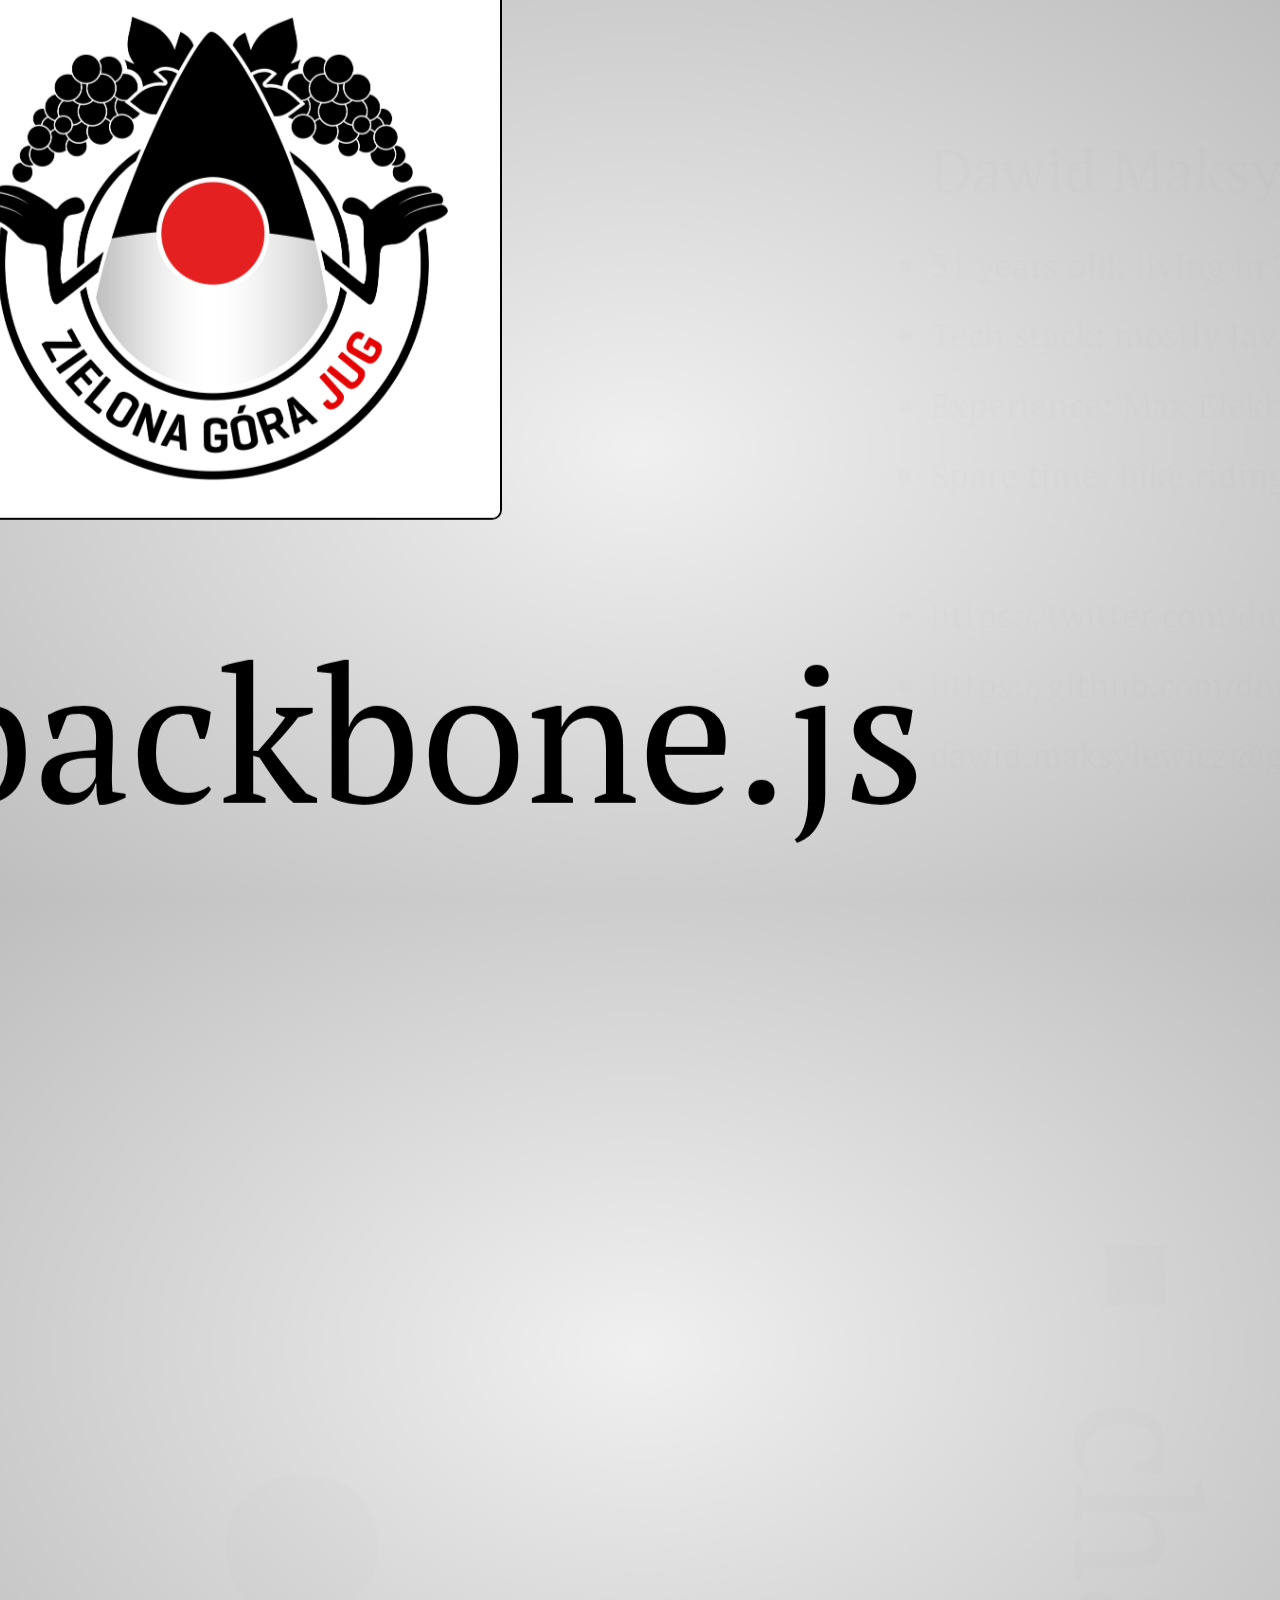
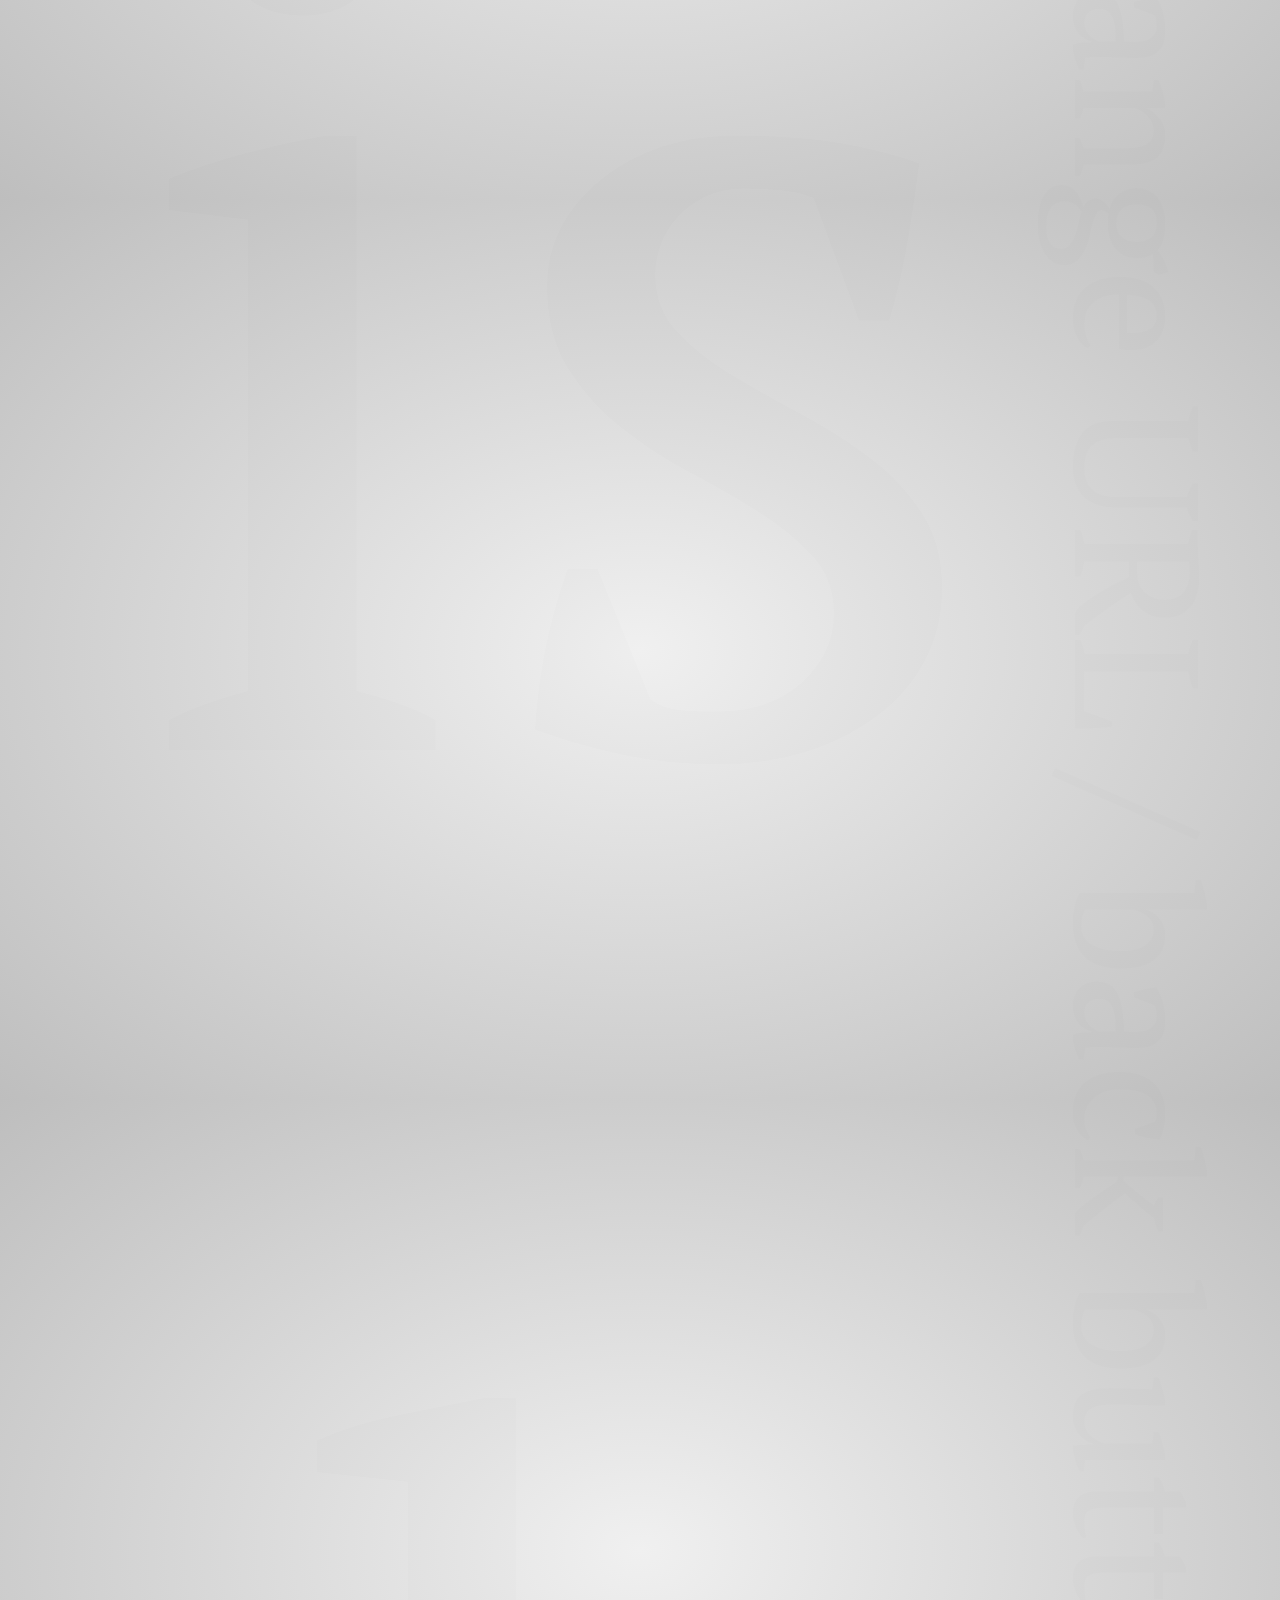
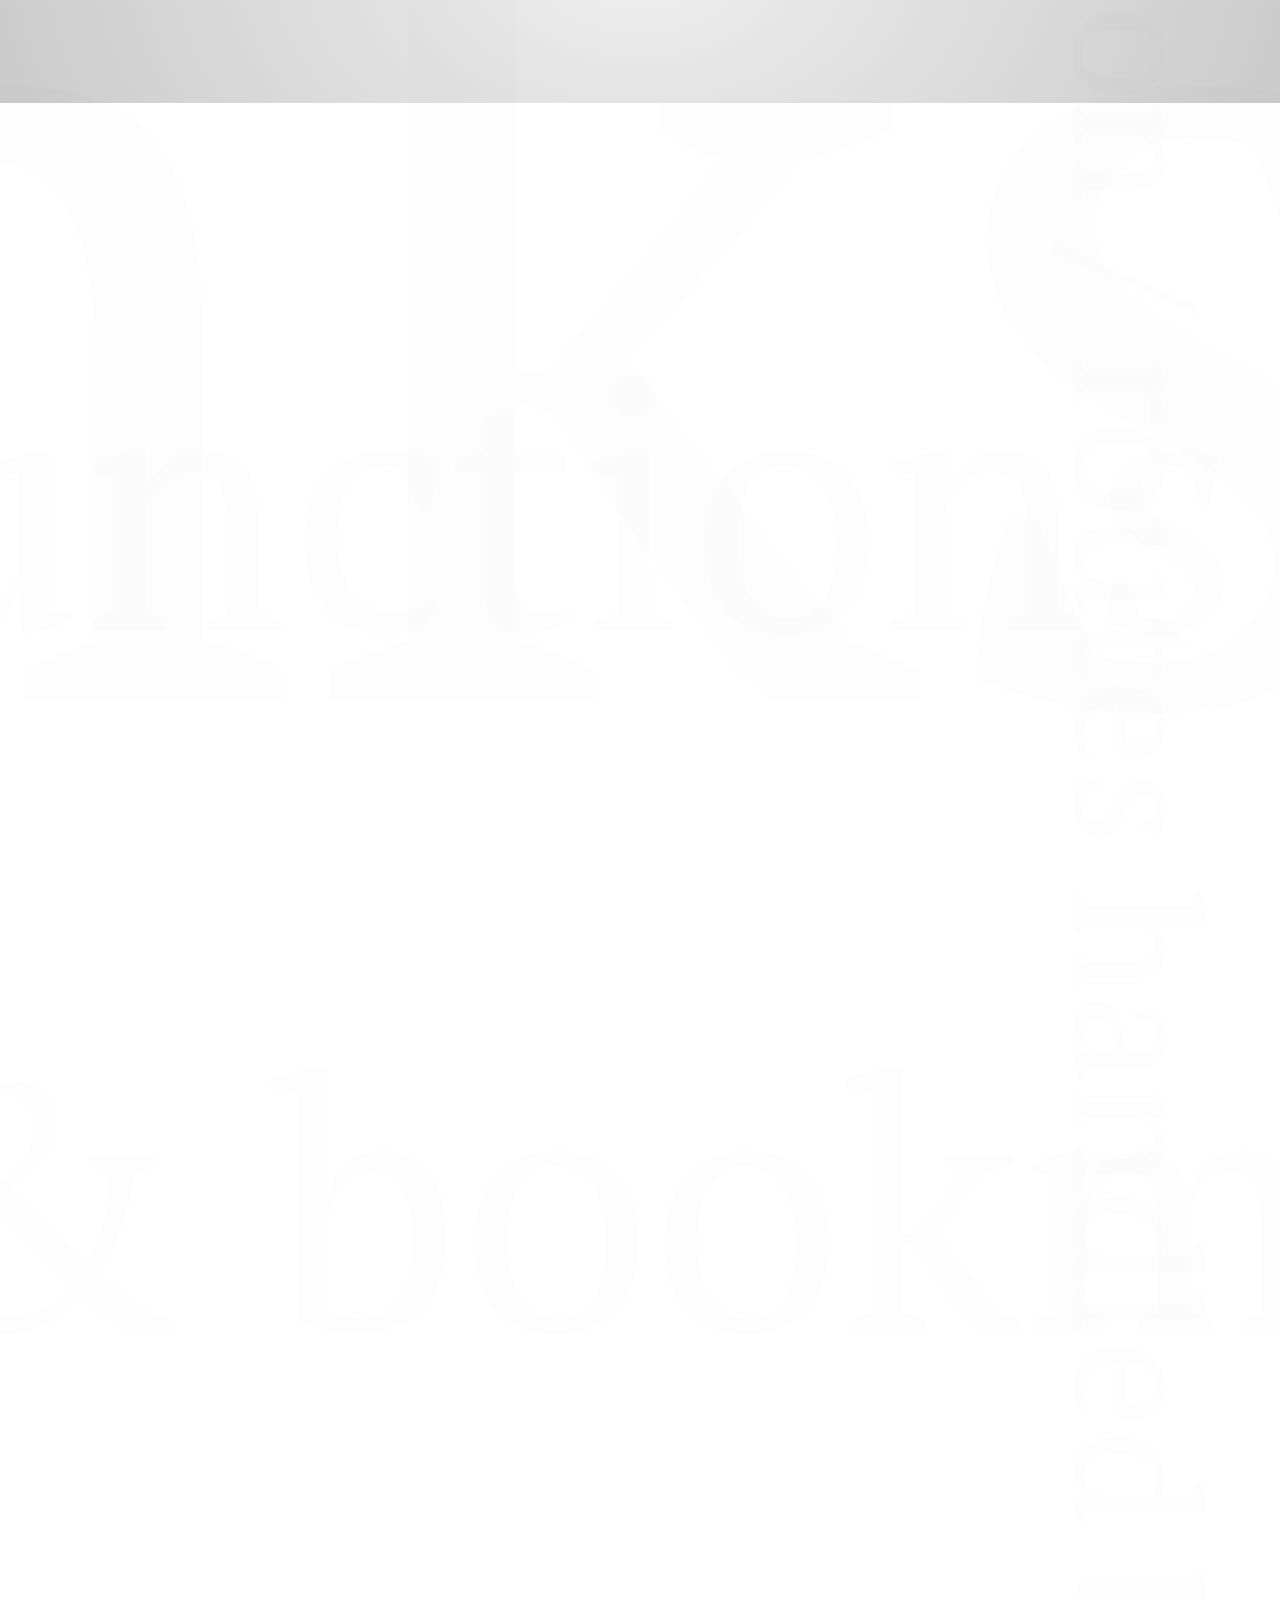
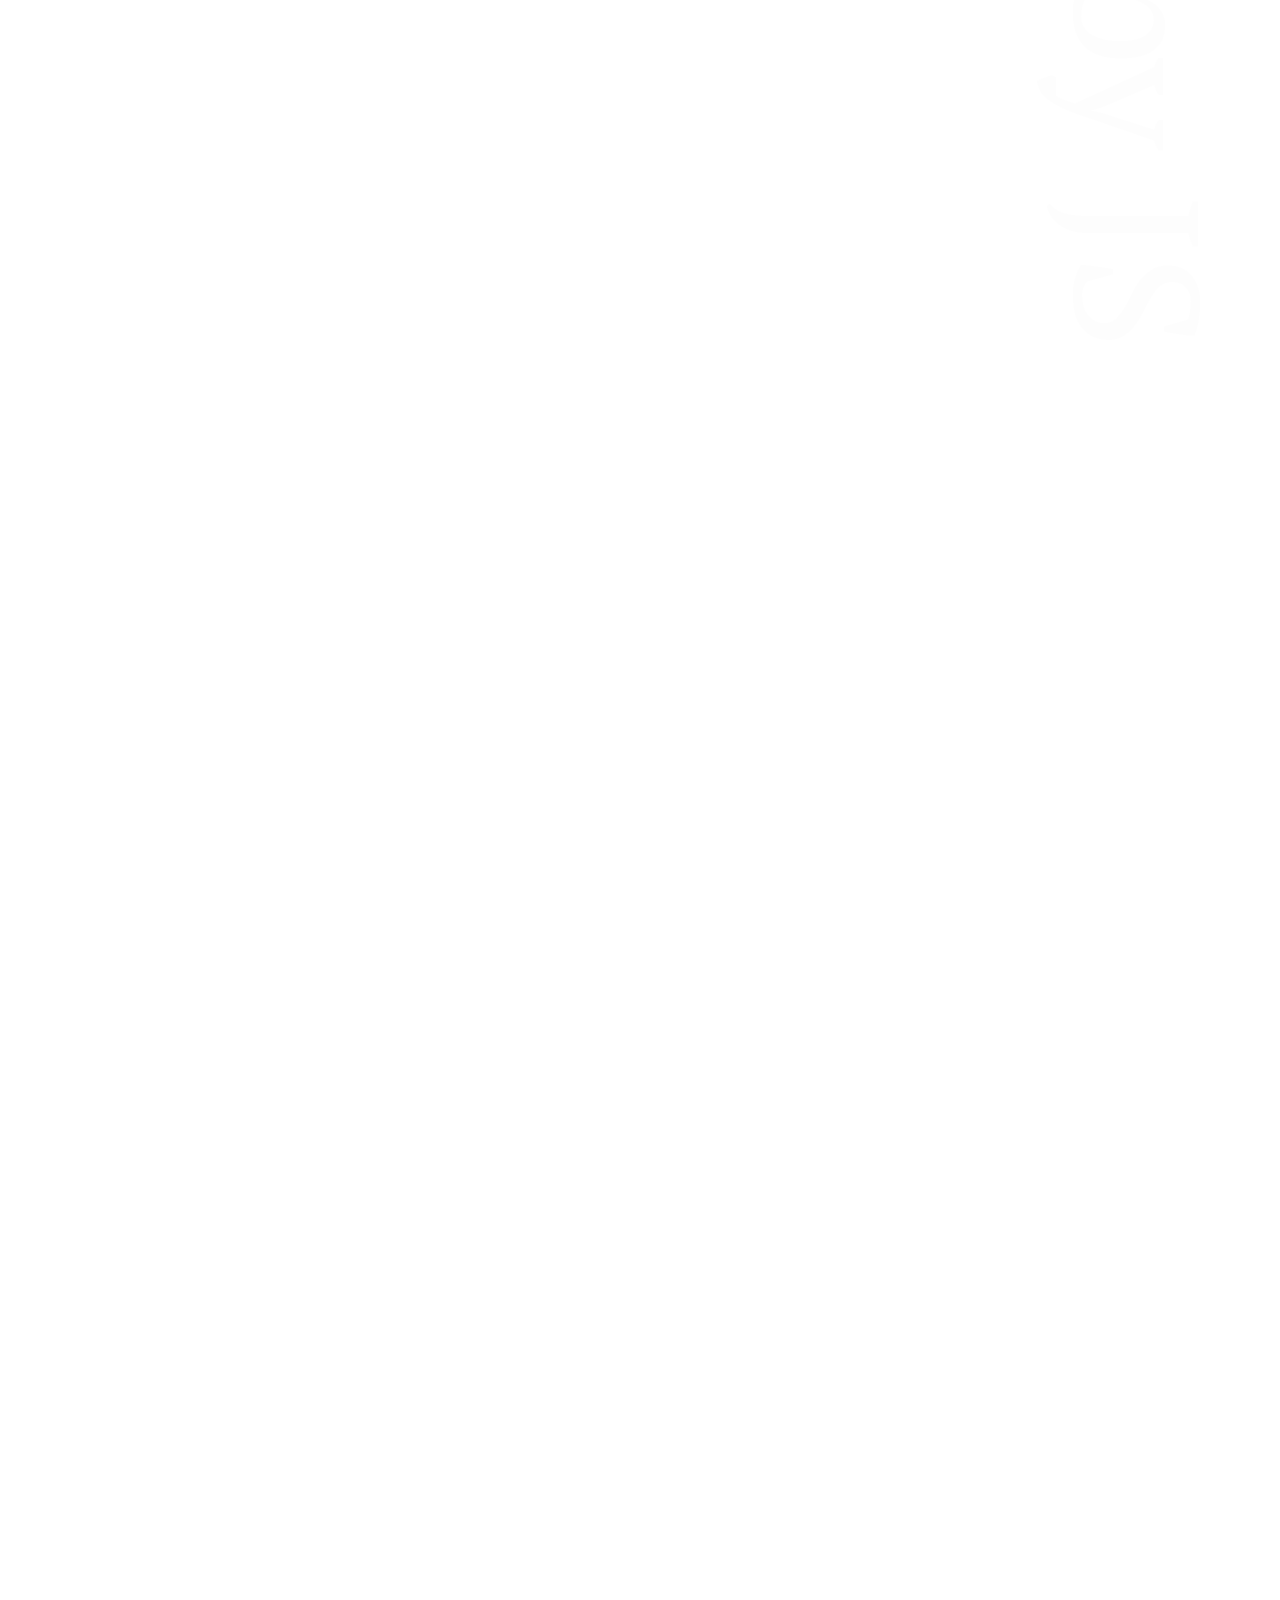
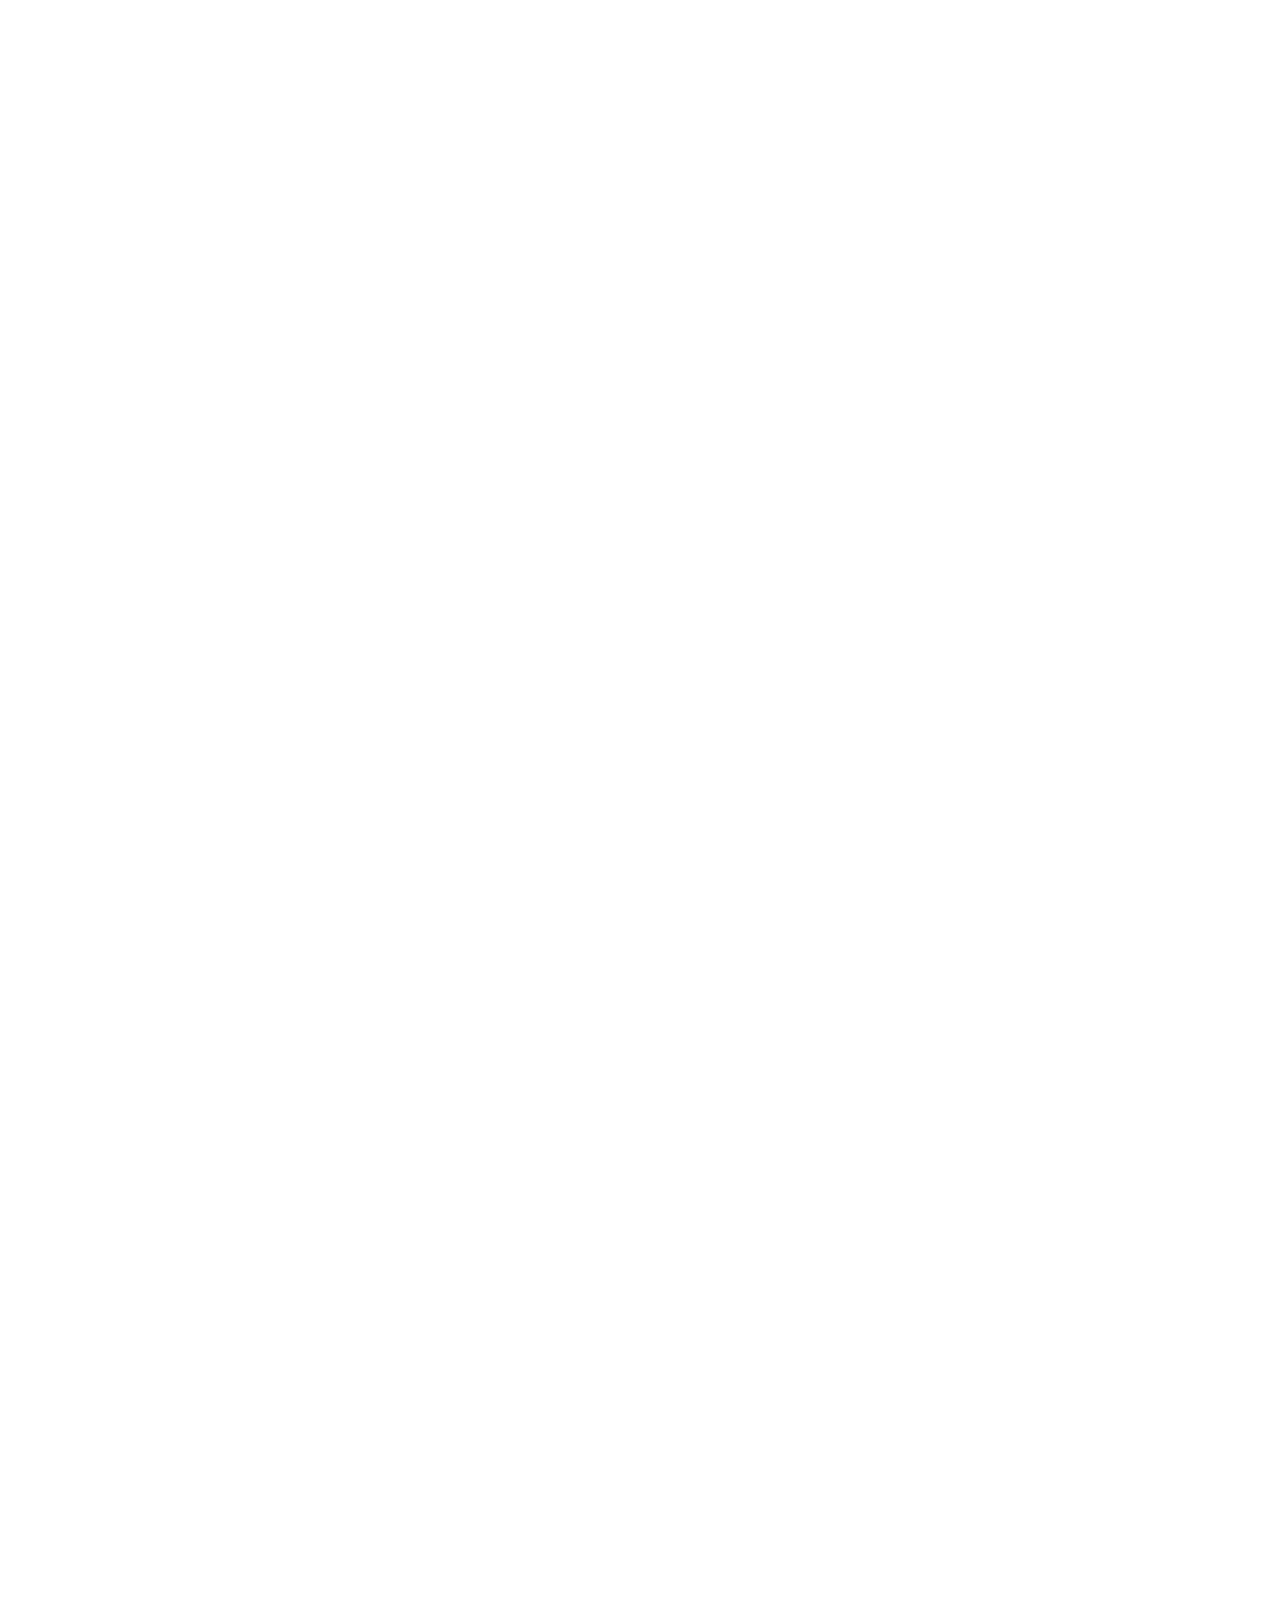
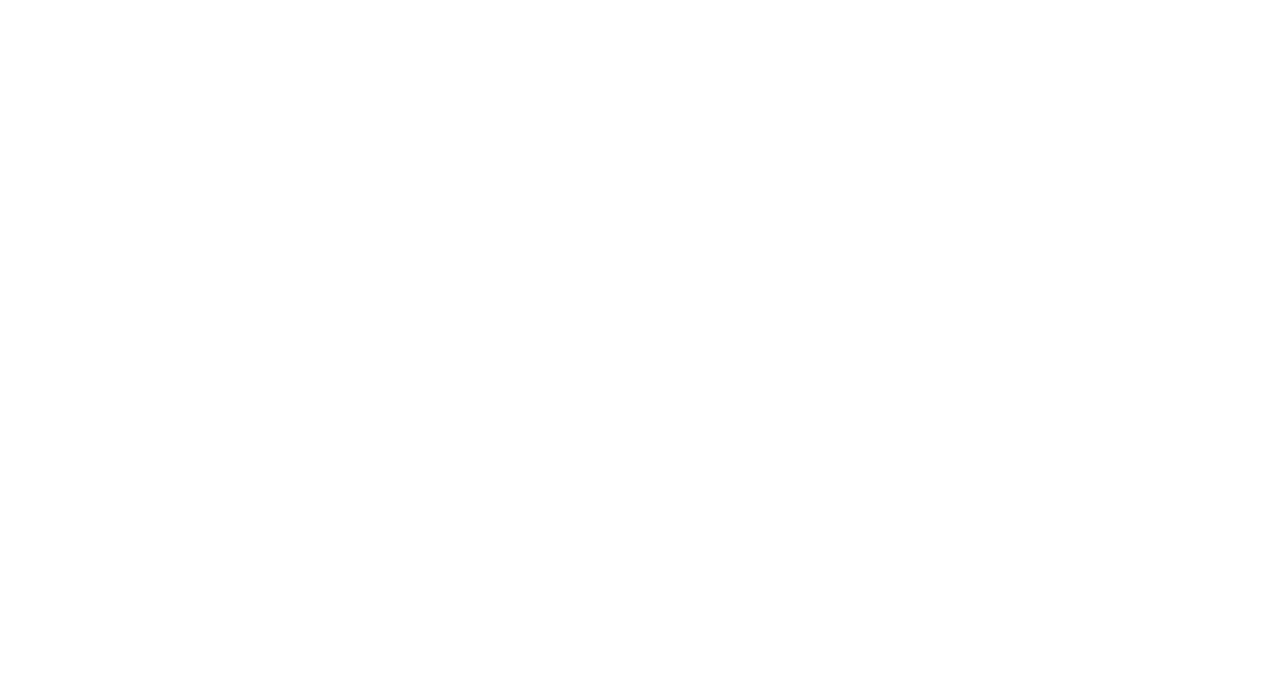
<file: ZgJUG-backbone.js/slides/index.html>
<!doctype html>

<html lang="en">
<head>
    <meta charset="utf-8" />
    <meta name="viewport" content="width=1024" />
    <meta name="apple-mobile-web-app-capable" content="yes" />
    <title>ZgJUG | Dawid Maksylewicz | backbone.js</title>
    
    <meta name="description" content="My talk about backbone.js among local community,  for Java developers in Zielona Góra" />
    <meta name="author" content="Dawid Maksylewicz" />

    <link href="http://fonts.googleapis.com/css?family=Open+Sans:regular,semibold,italic,italicsemibold|PT+Sans:400,700,400italic,700italic|PT+Serif:400,700,400italic,700italic" rel="stylesheet" />
    <link href="css/impress-demo.css" rel="stylesheet" />
    
    <link rel="shortcut icon" href="favicon.png" />
    <link rel="apple-touch-icon" href="apple-touch-icon.png" />
</head>

<body class="impress-not-supported">

<div class="fallback-message">
    <p>Your browser <b>doesn't support the features required</b> by impress.js, so you are presented with a simplified version of this presentation.</p>
    <p>For the best experience please use the latest <b>Chrome</b>, <b>Safari</b> or <b>Firefox</b> browser.</p>
</div>

<div id="impress">

    <div class="step" data-x="-1000" data-y="-1500">
        <img class="logo" src="img/logo.png"/>
        <h1>backbone.js</h1>
    </div>

    <div class="step" data-x="0" data-y="-1500">
        <h3>Dawid Maksylewicz - Software Developer</h3>
        <ul>
            <li>31 years old, living in Zielona Góra, wife & 1 year old daughter</li>
            <li>Tech stack: mostly Java & its EE, Android</li>
            <li>Experience: Max Elektronik, ( OFFTIME ), Volvo IT</li>
            <li>Spare time: bike riding, geolocation services</li>
        </ul>
        <br/>
        <ul>    
            <li>https://twitter.com/dmaksylewicz</li>
            <li>https://github.com/dmaksylewicz</li>
            <li>dawid.maksylewicz@gmail.com</li>
        </ul>		
    </div>

    <div class="step" data-x="1000" data-y="-1500">
        <h3>Agenda</h3>
        <ul>
            <li>Single Page Applications (SPA)</li>
            <li>What & Why</li>
            <li>Architecture</li>
            <li>Events</li>
            <li>Model & Collection</li>
            <li>View & Template</li>
            <li>Router</li>
            <li>Show me the code</li>
        </ul>
    </div>

    <div class="step" data-x="850" data-y="3000" data-rotate="90" data-scale="5">
        <h3>Single Page Applications (SPA)...</h3>
        <ul>
            <li>a.k.a. Complete JavaScript UI / Single-Page JavaScript UI / Single-Page Interface (SPI)</li>
            <li>more fluid / interactive UX</li>
            <li>behaviour like desktop apps (less req / resp feeling)</li>
            <li>react to data changes on the client side without complete page refresh</li>
            <li>everything is AJAX-ed</li>
            <li>small pieces of UI represents logical entities</li>
            <li>change URL / back button / routes handled by JS</li>
        </ul>        
    </div>

    <div class="step" data-x="2825" data-y="2325" data-z="-3000" data-rotate="300" data-scale="1">
        <h3>...Single Page Applications (SPA)</h3>
        <img class="my-img" src="img/spa-arch-gray.jpg"/>
    </div>

    <div class="step" data-x="3500" data-y="2100" data-rotate="180" data-scale="6">
        <h3>What</h3>
        <ul>
            <li>JavaScript Model-View-Controller framework</li>
            <li>extract from DocumentCloud project</li>
            <li>Underscore.js as hard dependency</li>
            <li>publish-subscribe / event-driven approach -> drives to loose coupling between objects</li>
        	<li>minimum lib to get things done</li>
        	<li>lightweight, still less than 1000 lines of code</li>
        </ul>        
    </div>

    <div class="step" data-x="3500" data-y="2100" data-rotate="180" data-scale="6">
        <h3>Why</h3>
        <ul>
        	<li>standarized / organized way of coding / common patterns</li>
        	<li>separation of roles (separated presentation logic from business logic)</li>
        	<li>clean, maintainable code</li>
        	<li>updates driven by events</li>
        	<li>RESTfull based data layer, brings part of data to client and works with it</li>
        	<li>simplify server side persistence</li>
        	<li>more testable code / loose coupling UI & data</li>
        	<li>much more responsive UX</li>
        	<li>logic is put into expected places</li>
        </ul>        
    </div>

    <div class="step" data-x="2825" data-y="2325" data-z="-3000" data-rotate="300" >
        <h3>Architecture</h3>
        <img src="img/backbone-arch-gray.png"/>
    </div>

    <div class="step" data-x="2825" data-y="2325" data-z="-3000" data-rotate="300" data-scale="1">
        <h3>Events</h3>
        <ul>
            <li>triggered on changes / destroy backbone objects (pre-defined events)</li>
            <li>bound to model / collection</li>
            <li>bound to any object by extension of Backbone.Events</li>
        </ul>
    </div>

    <div class="step" data-x="3500" data-y="-850" data-rotate="270" data-scale="6">
    	<h3>Model</h3>
    	<ul>
    		<li>data representation as well as logic surrounding it</li>
    		<li>singe row entity</li>
    		<li>not tied to markup, presentation, UI</li>
    		<li>handling persistence</li>
    		<li>bound to a view in a way that every change on the model, the view updates itself</li>
    		<li>reusable component</li>
    		<li>model.set("title", "test", {silent : true}) -> update without event</li>
    	</ul>
    </div>

    <div class="step" data-x="6700" data-y="-300" data-scale="6">
    	<h3>Collection</h3>
    	<ul>
    		<li>set of models with the same type</li>
    		<li>fetches collection from the server</li>
    		<li>uses Underscore.js goodness</li>
    		<li>collection.create({title : "test"}, {wait : true}) -> wait for the server responde before GUI update</li>
    	</ul>
    </div>

    <div class="step" data-x="6300" data-y="2000" data-rotate="20" data-scale="4">
    	<h3>View</h3>
    	<ul>
    		<li>controller's responsibility (translates user's interactions into model changes)</li>
    		<li>represent data from model or collection</li>
    		<li>can be used to create DOM element with specific className or tagName</li>
    		<li>can use existing DOM element, if 'el' is specified</li>
    		<li>updates view (?!) when model changed</li>
    		<li>manipulates DOM elements / delegates DOM events</li>
    		<li>has a model or collection</li>
    		<li>handles presentation logic for a part of UI</li>    	
    		<li>ghost views (?!)</li>
    	</ul>
    </div>

    <div class="step" data-x="6000" data-y="4000" data-scale="2">
    	<h3>Templates</h3>
    	<ul>
    		<li>markups with binding expressions</li>
    		<li>applied to data object which is rendered into DOM</li>
    	</ul>
    </div>

    <div class="step" data-x="3000" data-y="1500" data-scale="10">
    	<h3>Router</h3>
    	<ul>
    		<li>maps URLs to functions</li>
    		<li>enable history & bookmarking in order to share the app state</li>
    	</ul>
    </div>

    <div class="step" data-x="3000" data-y="1500" data-scale="10">
        <h2>Talk is cheap. <br/>Show me the code...</h2>
        <h4>— Linus Torvalds</h4>
    </div>

    <div class="step" data-x="3000" data-y="1500" data-scale="10">
        <h2>Thanks ! Any q ?</h2>
    </div>

</div>

<div class="hint">
    <p>Use a spacebar or arrow keys to navigate</p>
</div>
<script>
if ("ontouchstart" in document.documentElement) { 
    document.querySelector(".hint").innerHTML = "<p>Tap on the left or right to navigate</p>";
}
</script>

<script src="js/impress.js"></script>
<script>impress().init();</script>

</body>
</html>
</file>
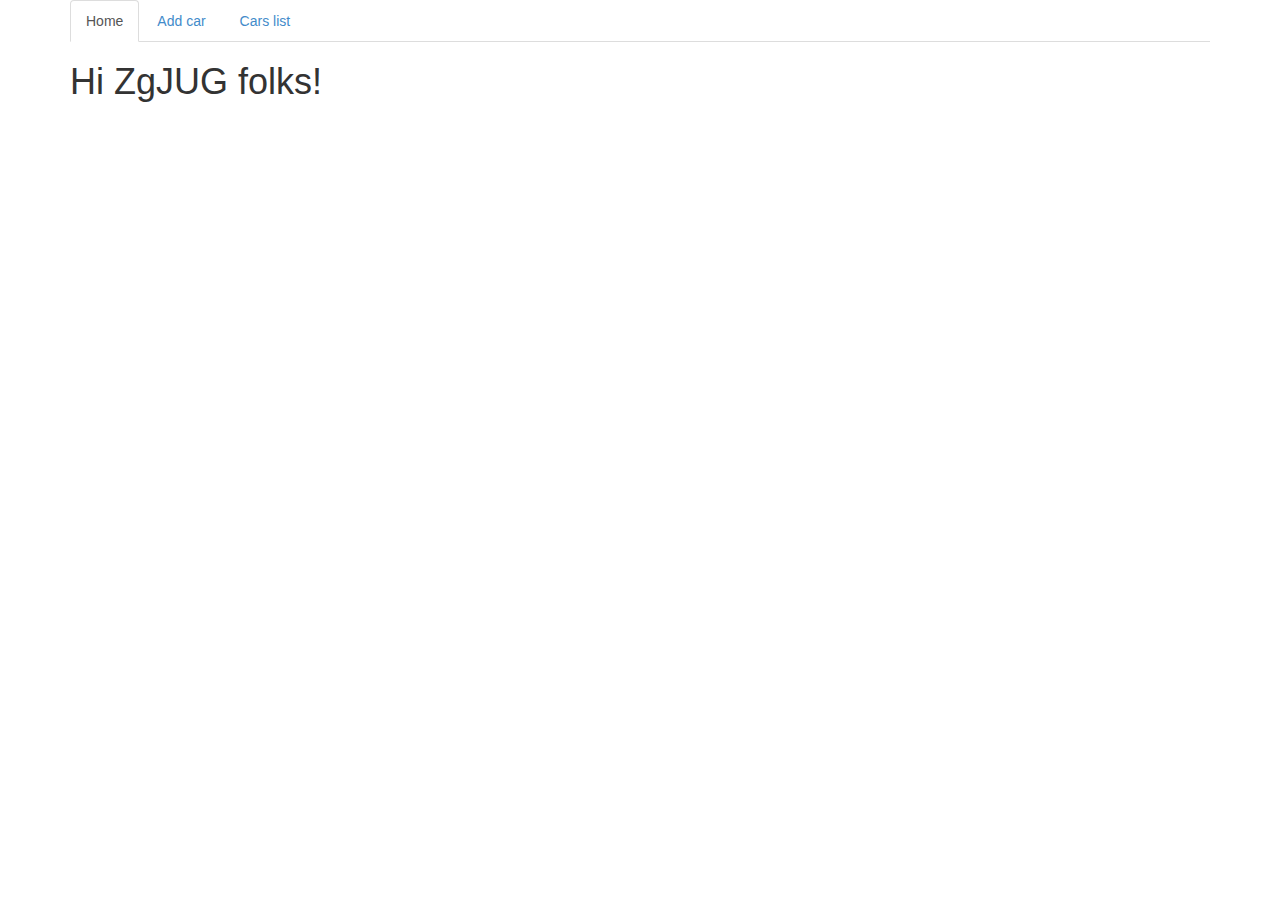
<file: ZgJUG-backbone.js/spotkanie-2014-10-29-spring-boot-backbone/src/main/resources/public/index.html>
<!doctype html>
<html>

<head>

<link rel="stylesheet" href="css/bootstrap-theme.min.css">
<link rel="stylesheet" href="css/bootstrap.min.css">

<script type="text/javascript" src="ext/handlebars-v2.0.0.js"></script>
<script type="text/javascript" src="ext/jquery-2.1.1.min.js"></script>
<script type="text/javascript" src="ext/underscore.js"></script>
<script type="text/javascript" src="ext/backbone.js"></script>
<script type="text/javascript" src="ext/bootstrap.min.js"></script>

<script type="text/javascript" src="script/app.js"></script>

</head>

<body>
	<div id="app" class="container">
		<div id="header"></div>
		<div id="content">
		</div>
	</div>
</body>

<script type="text/javascript">
	$(document).ready(function() {
		TemplateManager = {
			get : function(url) {
				var data = "<h1> failed to load url : " + url + "</h1>";
				$.ajax({
					async : false,
					dataType : "text",
					url : url,
					success : function(response) {
						data = response;
					}
				});
				return data;
			}
		}
		window.router = new Router();
		Backbone.history.start();
	});
</script>

</html>
</file>
<file: ZgJUG-backbone.js/slides/css/impress-demo.css>
/*
    So you like the style of impress.js demo?
    Or maybe you are just curious how it was done?

    You couldn't find a better place to find out!

    Welcome to the stylesheet impress.js demo presentation.

    Please remember that it is not meant to be a part of impress.js and is
    not required by impress.js.
    I expect that anyone creating a presentation for impress.js would create
    their own set of styles.

    But feel free to read through it and learn how to get the most of what
    impress.js provides.

    And let me be your guide.

    Shall we begin?
*/


/*
    We start with a good ol' reset.
    That's the one by Eric Meyer http://meyerweb.com/eric/tools/css/reset/

    You can probably argue if it is needed here, or not, but for sure it
    doesn't do any harm and gives us a fresh start.
*/

html, body, div, span, applet, object, iframe,
h1, h2, h3, h4, h5, h6, p, blockquote, pre,
a, abbr, acronym, address, big, cite, code,
del, dfn, em, img, ins, kbd, q, s, samp,
small, strike, strong, sub, sup, tt, var,
b, u, i, center,
dl, dt, dd, ol, ul, li,
fieldset, form, label, legend,
table, caption, tbody, tfoot, thead, tr, th, td,
article, aside, canvas, details, embed,
figure, figcaption, footer, header, hgroup,
menu, nav, output, ruby, section, summary,
time, mark, audio, video {
    margin: 0;
    padding: 0;
    border: 0;
    font-size: 100%;
    font: inherit;
    vertical-align: baseline;
}

/* HTML5 display-role reset for older browsers */
article, aside, details, figcaption, figure,
footer, header, hgroup, menu, nav, section {
    display: block;
}
body {
    line-height: 1;
    padding: 50px;
}
ol, ul {
    list-style-type: square;
}
blockquote, q {
    quotes: none;
}
blockquote:before, blockquote:after,
q:before, q:after {
    content: '';
    content: none;
}

table {
    border-collapse: collapse;
    border-spacing: 0;
}

/*
    Now here is when interesting things start to appear.

    We set up <body> styles with default font and nice gradient in the background.
    And yes, there is a lot of repetition there because of -prefixes but we don't
    want to leave anybody behind.
*/
body {
    font-family: 'PT Sans', sans-serif;
    min-height: 740px;

    background: rgb(215, 215, 215);
    background: -webkit-gradient(radial, 50% 50%, 0, 50% 50%, 500, from(rgb(240, 240, 240)), to(rgb(190, 190, 190)));
    background: -webkit-radial-gradient(rgb(240, 240, 240), rgb(190, 190, 190));
    background:    -moz-radial-gradient(rgb(240, 240, 240), rgb(190, 190, 190));
    background:     -ms-radial-gradient(rgb(240, 240, 240), rgb(190, 190, 190));
    background:      -o-radial-gradient(rgb(240, 240, 240), rgb(190, 190, 190));
    background:         radial-gradient(rgb(240, 240, 240), rgb(190, 190, 190));
}

/*
    Now let's bring some text styles back ...
*/
b, strong { font-weight: bold }
i, em { font-style: italic }

/*
    ... and give links a nice look.
*/
a {
    color: inherit;
    text-decoration: none;
    padding: 0 0.1em;
    background: rgba(255,255,255,0.5);
    text-shadow: -1px -1px 2px rgba(100,100,100,0.9);
    border-radius: 0.2em;

    -webkit-transition: 0.5s;
    -moz-transition:    0.5s;
    -ms-transition:     0.5s;
    -o-transition:      0.5s;
    transition:         0.5s;
}

a:hover,
a:focus {
    background: rgba(255,255,255,1);
    text-shadow: -1px -1px 2px rgba(100,100,100,0.5);
}

/*
    Because the main point behind the impress.js demo is to demo impress.js
    we display a fallback message for users with browsers that don't support
    all the features required by it.

    All of the content will be still fully accessible for them, but I want
    them to know that they are missing something - that's what the demo is
    about, isn't it?

    And then we hide the message, when support is detected in the browser.
*/

.fallback-message {
    font-family: sans-serif;
    line-height: 1.3;

    width: 780px;
    padding: 10px 10px 0;
    margin: 20px auto;

    border: 1px solid #E4C652;
    border-radius: 10px;
    background: #EEDC94;
}

.fallback-message p {
    margin-bottom: 10px;
}

.impress-supported .fallback-message {
    display: none;
}

/*
    Now let's style the presentation steps.

    We start with basics to make sure it displays correctly in everywhere ...
*/

.step {
    position: relative;
    width: 1500px;
    padding: 40px;
    margin: 20px auto;

    -webkit-box-sizing: border-box;
    -moz-box-sizing:    border-box;
    -ms-box-sizing:     border-box;
    -o-box-sizing:      border-box;
    box-sizing:         border-box;

    font-family: 'PT Serif', georgia, serif;
    font-size: 35px;
    line-height: 2;
}

/*
    ... and we enhance the styles for impress.js.

    Basically we remove the margin and make inactive steps a little bit transparent.
*/
.impress-enabled .step {
    margin: 0;
    opacity: 0.01;

    -webkit-transition: opacity 1s;
    -moz-transition:    opacity 1s;
    -ms-transition:     opacity 1s;
    -o-transition:      opacity 1s;
    transition:         opacity 1s;
}

.impress-enabled .step.active { opacity: 1 }

/*
    These 'slide' step styles were heavily inspired by HTML5 Slides:
    http://html5slides.googlecode.com/svn/trunk/styles.css

    ;)

    They cover everything what you see on first three steps of the demo.
*/
.slide {
    display: block;

    width: 900px;
    height: 700px;
    padding: 40px 60px;

    background-color: white;
    border: 1px solid rgba(0, 0, 0, .3);
    border-radius: 10px;
    box-shadow: 0 2px 6px rgba(0, 0, 0, .1);

    color: rgb(102, 102, 102);
    text-shadow: 0 2px 2px rgba(0, 0, 0, .1);

    font-family: 'Open Sans', Arial, sans-serif;
    font-size: 30px;
    line-height: 36px;
    letter-spacing: -1px;
}

.slide q {
    display: block;
    font-size: 30px;
    /*line-height: 72px;*/
    /*margin-top: 100px;*/
}

.slide q strong {
    white-space: nowrap;
}

/*
    And now we start to style each step separately.

    I agree that this may be not the most efficient, object-oriented and
    scalable way of styling, but most of steps have quite a custom look
    and typography tricks here and there, so they had to be styled separately.

    First is the title step with a big <h1> (no room for padding) and some
    3D positioning along Z axis.
*/

#title {
    padding: 0;
}

#title .try {
    font-size: 64px;
    position: absolute;
    top: -0.5em;
    left: 1.5em;

    -webkit-transform: translateZ(20px);
    -moz-transform:    translateZ(20px);
    -ms-transform:     translateZ(20px);
    -o-transform:      translateZ(20px);
    transform:         translateZ(20px);
}

#title h1 {
    font-size: 190px;

    -webkit-transform: translateZ(50px);
    -moz-transform:    translateZ(50px);
    -ms-transform:     translateZ(50px);
    -o-transform:      translateZ(50px);
    transform:         translateZ(50px);
}

#title .footnote {
    font-size: 32px;
}

/*
    Second step is nothing special, just a text with a link, so it doesn't need
    any special styling.

    Let's move to 'big thoughts' with centered text and custom font sizes.
*/
#big {
    width: 600px;
    text-align: center;
    font-size: 60px;
    line-height: 1;
}

#big b {
    display: block;
    font-size: 250px;
    line-height: 250px;
}

#big .thoughts {
    font-size: 90px;
    line-height: 150px;
}

/*
    'Tiny ideas' just need some tiny styling.
*/
#tiny {
    width: 500px;
    text-align: center;
}

/*
    This step has some animated text ...
*/
#ing { width: 500px }

/*
    ... so we define display to `inline-block` to enable transforms and
    transition duration to 0.5s ...
*/
#ing b {
    display: inline-block;
    -webkit-transition: 0.5s;
    -moz-transition:    0.5s;
    -ms-transition:     0.5s;
    -o-transition:      0.5s;
    transition:         0.5s;
}

/*
    ... and we want 'positioning` word to move up a bit when the step gets
    `present` class ...
*/
#ing.present .positioning {
    -webkit-transform: translateY(-10px);
    -moz-transform:    translateY(-10px);
    -ms-transform:     translateY(-10px);
    -o-transform:      translateY(-10px);
    transform:         translateY(-10px);
}

/*
    ... 'rotating' to rotate a quarter of a second later ...
*/
#ing.present .rotating {
    -webkit-transform: rotate(-10deg);
    -moz-transform:    rotate(-10deg);
    -ms-transform:     rotate(-10deg);
    -o-transform:      rotate(-10deg);
    transform:         rotate(-10deg);

    -webkit-transition-delay: 0.25s;
    -moz-transition-delay:    0.25s;
    -ms-transition-delay:     0.25s;
    -o-transition-delay:      0.25s;
    transition-delay:         0.25s;
}

/*
    ... and 'scaling' to scale down after another quarter of a second.
*/
#ing.present .scaling {
    -webkit-transform: scale(0.7);
    -moz-transform:    scale(0.7);
    -ms-transform:     scale(0.7);
    -o-transform:      scale(0.7);
    transform:         scale(0.7);

    -webkit-transition-delay: 0.5s;
    -moz-transition-delay:    0.5s;
    -ms-transition-delay:     0.5s;
    -o-transition-delay:      0.5s;
    transition-delay:         0.5s;
}

/*
    The 'imagination' step is again some boring font-sizing.
*/

#imagination {
    width: 600px;
}

#imagination .imagination {
    font-size: 78px;
}

/*
    There is nothing really special about 'use the source, Luke' step, too,
    except maybe of the Yoda background.

    As you can see below I've 'hard-coded' it in data URL.
    That's not the best way to serve images, but because that's just this one
    I decided it will be OK to have it this way.

    Just make sure you don't blindly copy this approach.
*/
#source {
    width: 700px;
    padding-bottom: 300px;

    /* Yoda Icon :: Pixel Art from Star Wars http://www.pixeljoint.com/pixelart/1423.htm */
    background-image: url([data-uri]);
    background-position: bottom right;
    background-repeat: no-repeat;
}

#source q {
    font-size: 60px;
}

/*
    And the "it's in 3D" step again brings some 3D typography - just for fun.

    Because we want to position <span> elements in 3D we set transform-style to
    `preserve-3d` on the paragraph.
    It is not needed by webkit browsers, but it is in Firefox. It's hard to say
    which behaviour is correct as 3D transforms spec is not very clear about it.
*/
#its-in-3d p {
    -webkit-transform-style: preserve-3d;
    -moz-transform-style:    preserve-3d; /* Y U need this Firefox?! */
    -ms-transform-style:     preserve-3d;
    -o-transform-style:      preserve-3d;
    transform-style:         preserve-3d;
}

/*
    Below we position each word separately along Z axis and we want it to transition
    to default position in 0.5s when the step gets `present` class.

    Quite a simple idea, but lot's of styles and prefixes.
*/
#its-in-3d span,
#its-in-3d b {
    display: inline-block;
    -webkit-transform: translateZ(40px);
    -moz-transform:    translateZ(40px);
    -ms-transform:     translateZ(40px);
    -o-transform:      translateZ(40px);
     transform:        translateZ(40px);

    -webkit-transition: 0.5s;
    -moz-transition:    0.5s;
    -ms-transition:     0.5s;
    -o-transition:      0.5s;
    transition:         0.5s;
}

#its-in-3d .have {
    -webkit-transform: translateZ(-40px);
    -moz-transform:    translateZ(-40px);
    -ms-transform:     translateZ(-40px);
    -o-transform:      translateZ(-40px);
    transform:         translateZ(-40px);
}

#its-in-3d .you {
    -webkit-transform: translateZ(20px);
    -moz-transform:    translateZ(20px);
    -ms-transform:     translateZ(20px);
    -o-transform:      translateZ(20px);
    transform:         translateZ(20px);
}

#its-in-3d .noticed {
    -webkit-transform: translateZ(-40px);
    -moz-transform:    translateZ(-40px);
    -ms-transform:     translateZ(-40px);
    -o-transform:      translateZ(-40px);
    transform:         translateZ(-40px);
}

#its-in-3d .its {
    -webkit-transform: translateZ(60px);
    -moz-transform:    translateZ(60px);
    -ms-transform:     translateZ(60px);
    -o-transform:      translateZ(60px);
    transform:         translateZ(60px);
}

#its-in-3d .in {
    -webkit-transform: translateZ(-10px);
    -moz-transform:    translateZ(-10px);
    -ms-transform:     translateZ(-10px);
    -o-transform:      translateZ(-10px);
    transform:         translateZ(-10px);
}

#its-in-3d .footnote {
    font-size: 32px;

    -webkit-transform: translateZ(-10px);
    -moz-transform:    translateZ(-10px);
    -ms-transform:     translateZ(-10px);
    -o-transform:      translateZ(-10px);
    transform:         translateZ(-10px);
}

#its-in-3d.present span,
#its-in-3d.present b {
    -webkit-transform: translateZ(0px);
    -moz-transform:    translateZ(0px);
    -ms-transform:     translateZ(0px);
    -o-transform:      translateZ(0px);
    transform:         translateZ(0px);
}

/*
    The last step is an overview.
    There is no content in it, so we make sure it's not visible because we want
    to be able to click on other steps.

*/
#overview { display: none }

/*
    We also make other steps visible and give them a pointer cursor using the
    `impress-on-` class.
*/
.impress-on-overview .step {
    opacity: 1;
    cursor: pointer;
}


/*
    Now, when we have all the steps styled let's give users a hint how to navigate
    around the presentation.

    The best way to do this would be to use JavaScript, show a delayed hint for a
    first time users, then hide it and store a status in cookie or localStorage...

    But I wanted to have some CSS fun and avoid additional scripting...

    Let me explain it first, so maybe the transition magic will be more readable
    when you read the code.

    First of all I wanted the hint to appear only when user is idle for a while.
    You can't detect the 'idle' state in CSS, but I delayed a appearing of the
    hint by 5s using transition-delay.

    You also can't detect in CSS if the user is a first-time visitor, so I had to
    make an assumption that I'll only show the hint on the first step. And when
    the step is changed hide the hint, because I can assume that user already
    knows how to navigate.

    To summarize it - hint is shown when the user is on the first step for longer
    than 5 seconds.

    The other problem I had was caused by the fact that I wanted the hint to fade
    in and out. It can be easily achieved by transitioning the opacity property.
    But that also meant that the hint was always on the screen, even if totally
    transparent. It covered part of the screen and you couldn't correctly clicked
    through it.
    Unfortunately you cannot transition between display `block` and `none` in pure
    CSS, so I needed a way to not only fade out the hint but also move it out of
    the screen.

    I solved this problem by positioning the hint below the bottom of the screen
    with CSS transform and moving it up to show it. But I also didn't want this move
    to be visible. I wanted the hint only to fade in and out visually, so I delayed
    the fade in transition, so it starts when the hint is already in its correct
    position on the screen.

    I know, it sounds complicated ... maybe it would be easier with the code?
*/

.hint {
    /*
        We hide the hint until presentation is started and from browsers not supporting
        impress.js, as they will have a linear scrollable view ...
    */
    display: none;

    /*
        ... and give it some fixed position and nice styles.
    */
    position: fixed;
    left: 0;
    right: 0;
    bottom: 200px;

    background: rgba(0,0,0,0.5);
    color: #EEE;
    text-align: center;

    font-size: 50px;
    padding: 20px;

    z-index: 100;

    /*
        By default we don't want the hint to be visible, so we make it transparent ...
    */
    opacity: 0;

    /*
        ... and position it below the bottom of the screen (relative to it's fixed position)
    */
    -webkit-transform: translateY(400px);
    -moz-transform:    translateY(400px);
    -ms-transform:     translateY(400px);
    -o-transform:      translateY(400px);
    transform:         translateY(400px);

    /*
        Now let's imagine that the hint is visible and we want to fade it out and move out
        of the screen.

        So we define the transition on the opacity property with 1s duration and another
        transition on transform property delayed by 1s so it will happen after the fade out
        on opacity finished.

        This way user will not see the hint moving down.
    */
    -webkit-transition: opacity 1s, -webkit-transform 0.5s 1s;
    -moz-transition:    opacity 1s,    -moz-transform 0.5s 1s;
    -ms-transition:     opacity 1s,     -ms-transform 0.5s 1s;
    -o-transition:      opacity 1s,      -o-transform 0.5s 1s;
    transition:         opacity 1s,         transform 0.5s 1s;
}

/*
    Now we 'enable' the hint when presentation is initialized ...
*/
.impress-enabled .hint { display: block }

/*
    ... and we will show it when the first step (with id 'bored') is active.
*/
.impress-on-bored .hint {
    /*
        We remove the transparency and position the hint in its default fixed
        position.
    */
    opacity: 1;

    -webkit-transform: translateY(0px);
    -moz-transform:    translateY(0px);
    -ms-transform:     translateY(0px);
    -o-transform:      translateY(0px);
    transform:         translateY(0px);

    /*
        Now for fade in transition we have the oposite situation from the one
        above.

        First after 4.5s delay we animate the transform property to move the hint
        into its correct position and after that we fade it in with opacity
        transition.
    */
    -webkit-transition: opacity 1s 5s, -webkit-transform 0.5s 4.5s;
    -moz-transition:    opacity 1s 5s,    -moz-transform 0.5s 4.5s;
    -ms-transition:     opacity 1s 5s,     -ms-transform 0.5s 4.5s;
    -o-transition:      opacity 1s 5s,      -o-transform 0.5s 4.5s;
    transition:         opacity 1s 5s,         transform 0.5s 4.5s;
}

/*
    And as the last thing there is a workaround for quite strange bug.
    It happens a lot in Chrome. I don't remember if I've seen it in Firefox.

    Sometimes the element positioned in 3D (especially when it's moved back
    along Z axis) is not clickable, because it falls 'behind' the <body>
    element.

    To prevent this, I decided to make <body> non clickable by setting
    pointer-events property to `none` value.
    Value if this property is inherited, so to make everything else clickable
    I bring it back on the #impress element.

    If you want to know more about `pointer-events` here are some docs:
    https://developer.mozilla.org/en/CSS/pointer-events

    There is one very important thing to notice about this workaround - it makes
    everything 'unclickable' except what's in #impress element.

    So use it wisely ... or don't use at all.
*/
.impress-enabled          { pointer-events: none }
.impress-enabled #impress { pointer-events: auto }

/*
    There is one funny thing I just realized.

    Thanks to this workaround above everything except #impress element is invisible
    for click events. That means that the hint element is also not clickable.
    So basically all of this transforms and delayed transitions trickery was probably
    not needed at all...

    But it was fun to learn about it, wasn't it?
*/

/*
    That's all I have for you in this file.
    Thanks for reading. I hope you enjoyed it at least as much as I enjoyed writing it
    for you.
*/

h1 {
    font-size: 190px;
}

h2 {
    font-size: 120px;
}

h3 {
    font-size: 60px;
}

.impress-enabled .step img {
    width: 80%;
    height: 80%;
    border: 2px solid;
    border-radius: 10px;
}

.impress-enabled .step .logo {
    width: 40%;
    height: 40%;
    border: 2px solid;
    border-radius: 10px;
}
</file>
